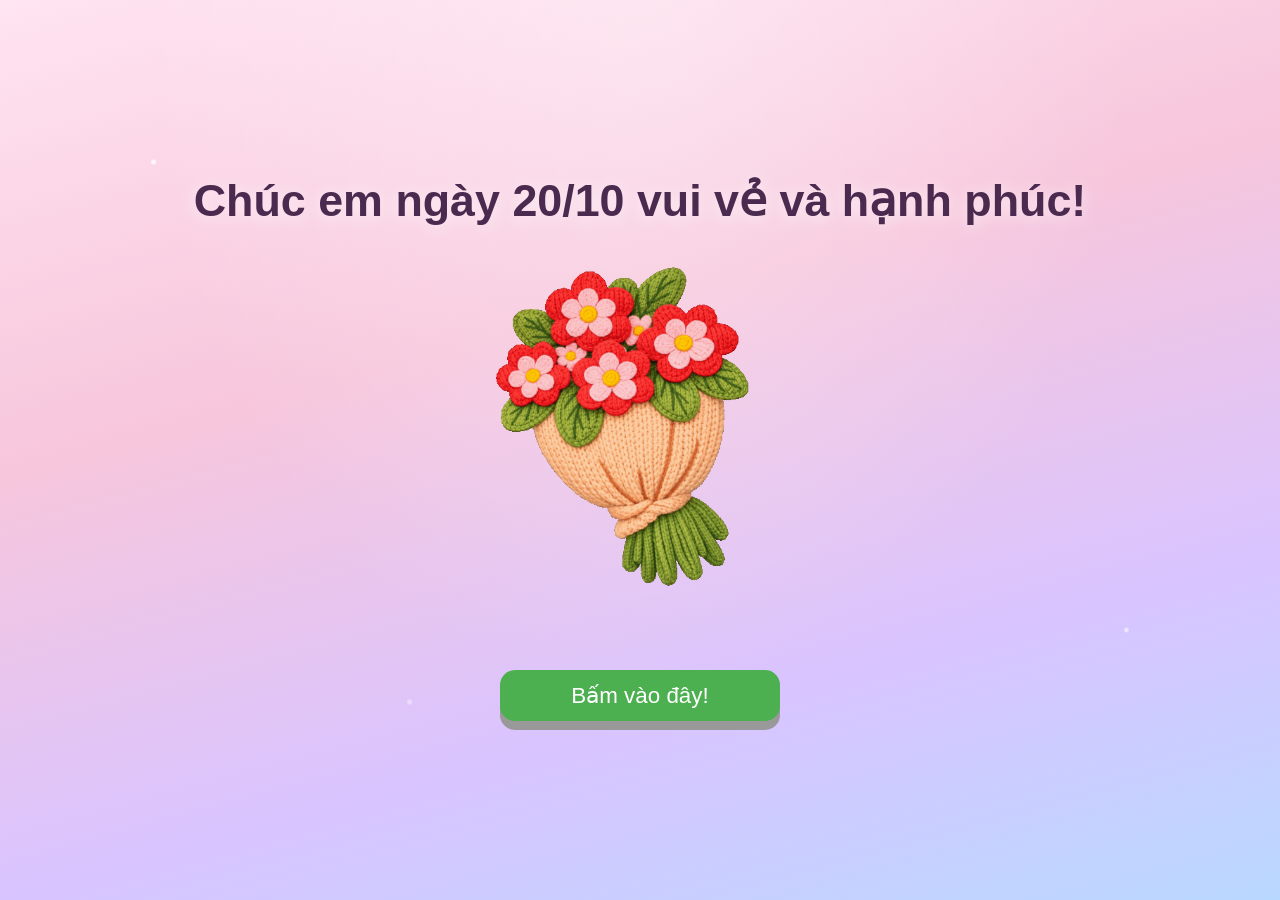
<file: hop-qua.html>
<!DOCTYPE html>
<html lang="en" dir="ltr">
  <head>
    <meta charset="utf-8">
    <meta name="viewport" content="width=device-width, initial-scale=1, viewport-fit=cover">
    <link rel="stylesheet" href="./style.css">
    <title>Chúc mừng ngày 20-10!</title>
  </head>
  <body id="a">
    <div class="page">
      <h1>Chúc em ngày 20/10 vui vẻ và hạnh phúc!</h1>
      <img id="cake" src="dailyfina-bouquet-26261_512.gif" alt="cake">
      <h3 class="loi-chuc"></h3>
      <div class="button">
        <button id="button" onclick="location.href='firework.html'">Bấm vào đây!</button>
      </div>
    </div>
  <script>
      window.alert("Chúc em ngày 20/10 vui vẻ và tràn ngập niềm vui và hạnh phúc nhé! Tuy 20/10 đã qua nhưng anh vẫn thương bông hoa đẹp nhất của anh! Iu bé của anh nhìu lắm !");
    </script>
  </body>
</html>
</file>
<file: style.css>
*,
*::before,
*::after {
  box-sizing: border-box;
}

html {
  -webkit-text-size-adjust: 100%;
  overflow-x: hidden;
}

body {
  font-family: arial, sans-serif;
  margin: 0;
  min-height: 100vh;
  min-height: 100dvh;
  overflow-x: hidden;
  display: flex;
  flex-direction: column;
  align-items: center;
  justify-content: center;
  padding: 24px 16px calc(32px + env(safe-area-inset-bottom));
  background-color: #f7c6dc;
  background-image:
    radial-gradient(circle at 12% 18%, rgba(255, 255, 255, 0.7) 0 2px, transparent 3px),
    radial-gradient(circle at 78% 22%, rgba(255, 255, 255, 0.45) 0 1.5px, transparent 3px),
    radial-gradient(circle at 32% 78%, rgba(255, 255, 255, 0.4) 0 2px, transparent 3px),
    radial-gradient(circle at 88% 70%, rgba(255, 255, 255, 0.55) 0 1.5px, transparent 3px),
    radial-gradient(ellipse at top, rgba(255, 255, 255, 0.35), transparent 55%),
    linear-gradient(165deg, #ffe4f1 0%, #f7c6dc 38%, #d9c4ff 72%, #b9d8ff 100%);
  background-attachment: scroll;
}

.page {
  width: min(920px, 100%);
  display: flex;
  flex-direction: column;
  align-items: center;
  text-align: center;
}

img,
#cake {
  width: min(72vw, 320px);
  max-width: 100%;
  height: auto;
  display: block;
  margin: 0 auto;
}

h1 {
  font-size: clamp(1.35rem, 6vw, 2.8rem);
  line-height: 1.3;
  text-align: center;
  color: #4a2a4f;
  text-shadow: 0 2px 16px rgba(255, 255, 255, 0.7);
  margin: 0 0 20px;
  padding: 0 4px;
}

body#a {
  align-items: center;
}

.button {
  width: 100%;
  display: flex;
  justify-content: center;
}

#button {
  display: flex;
  align-items: center;
  justify-content: center;
  width: min(80vw, 280px);
  min-height: 48px;
  padding: 12px 20px;
  font-size: clamp(1rem, 4vw, 1.4rem);
  cursor: pointer;
  text-align: center;
  text-decoration: none;
  outline: none;
  color: #fff;
  background-color: #4CAF50;
  border: none;
  border-radius: 15px;
  box-shadow: 0 9px #999;
  margin: 24px auto 0;
  touch-action: manipulation;
}

#button:hover {background-color: #3e8e41}

#button:active {
  background-color: #3e8e41;
  box-shadow: 0 5px #666;
  transform: translateY(4px);
}

h1.made {
  font-size: clamp(1.1rem, 4vw, 2rem);
  margin-bottom: 30px;
  color: #9eb6ff;
}

@media (min-width: 768px) {
  img,
  #cake {
    width: min(36vw, 360px);
  }
}
</file>
